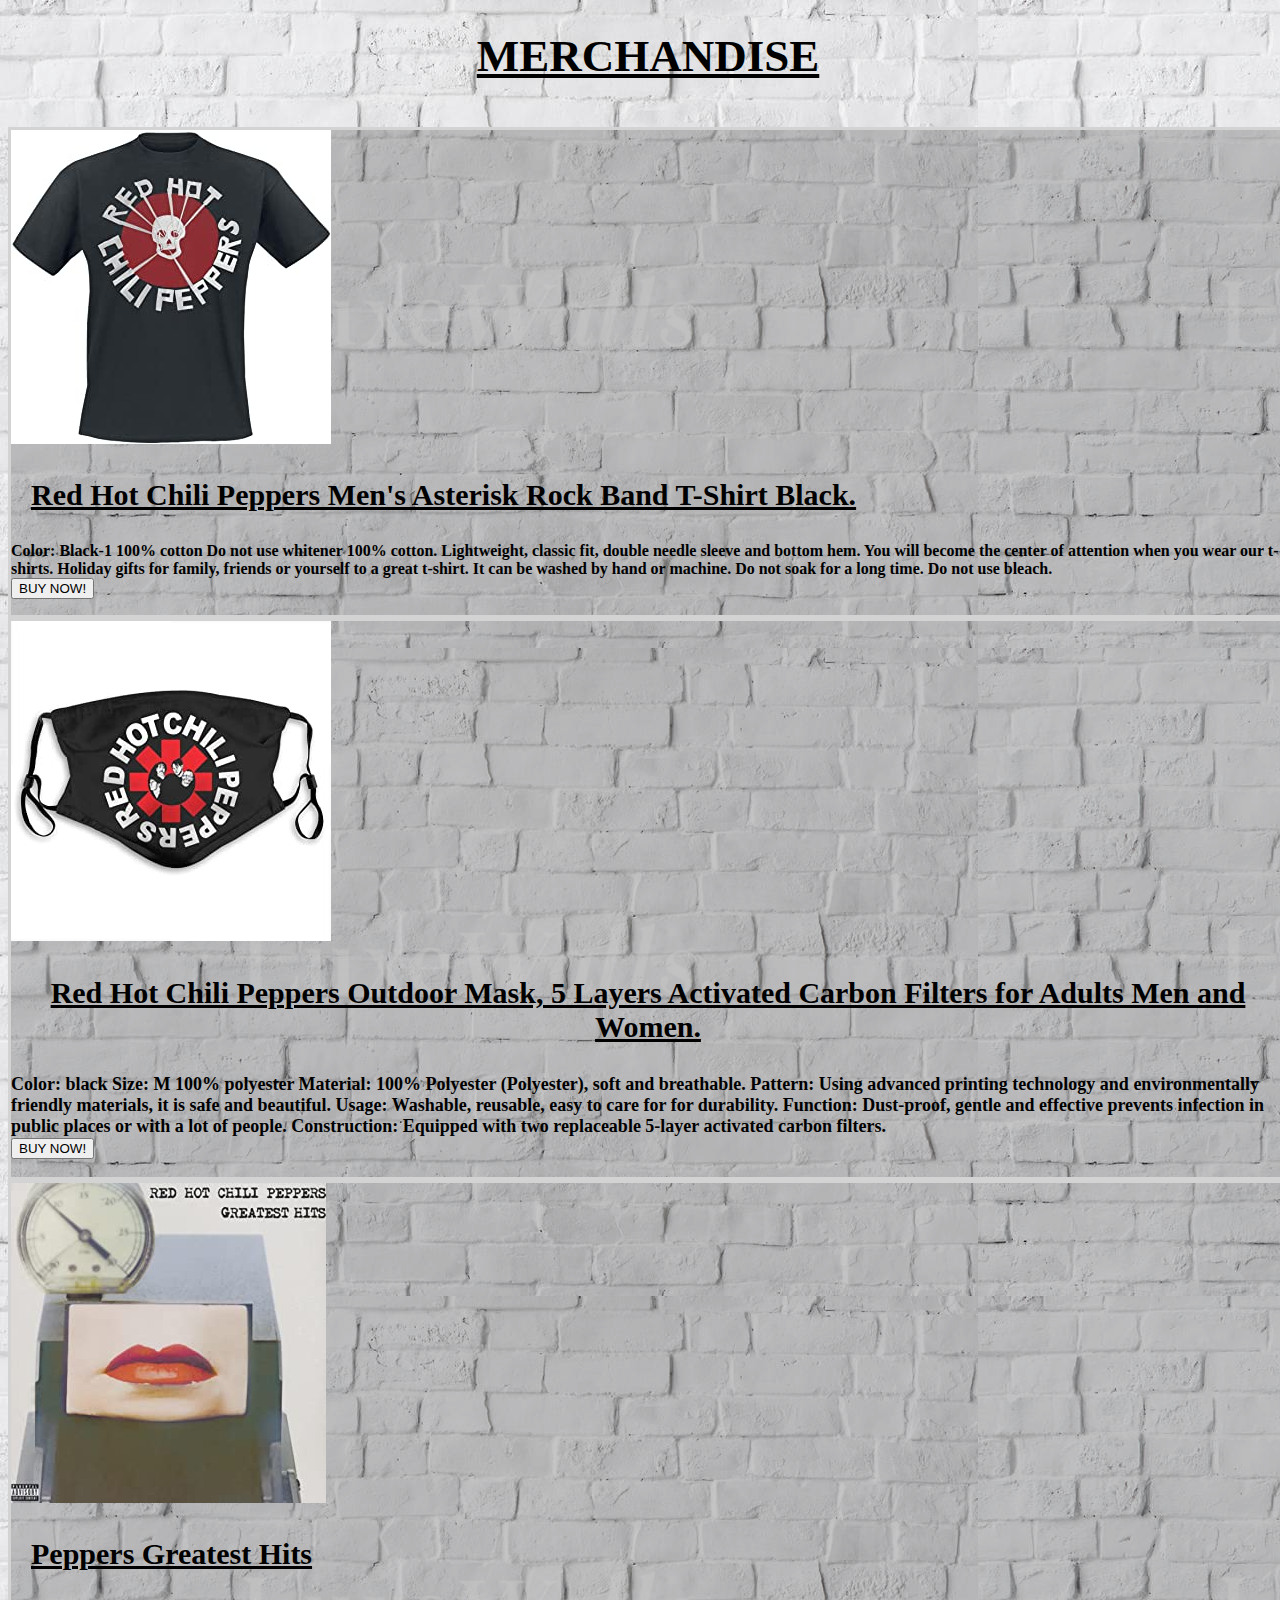
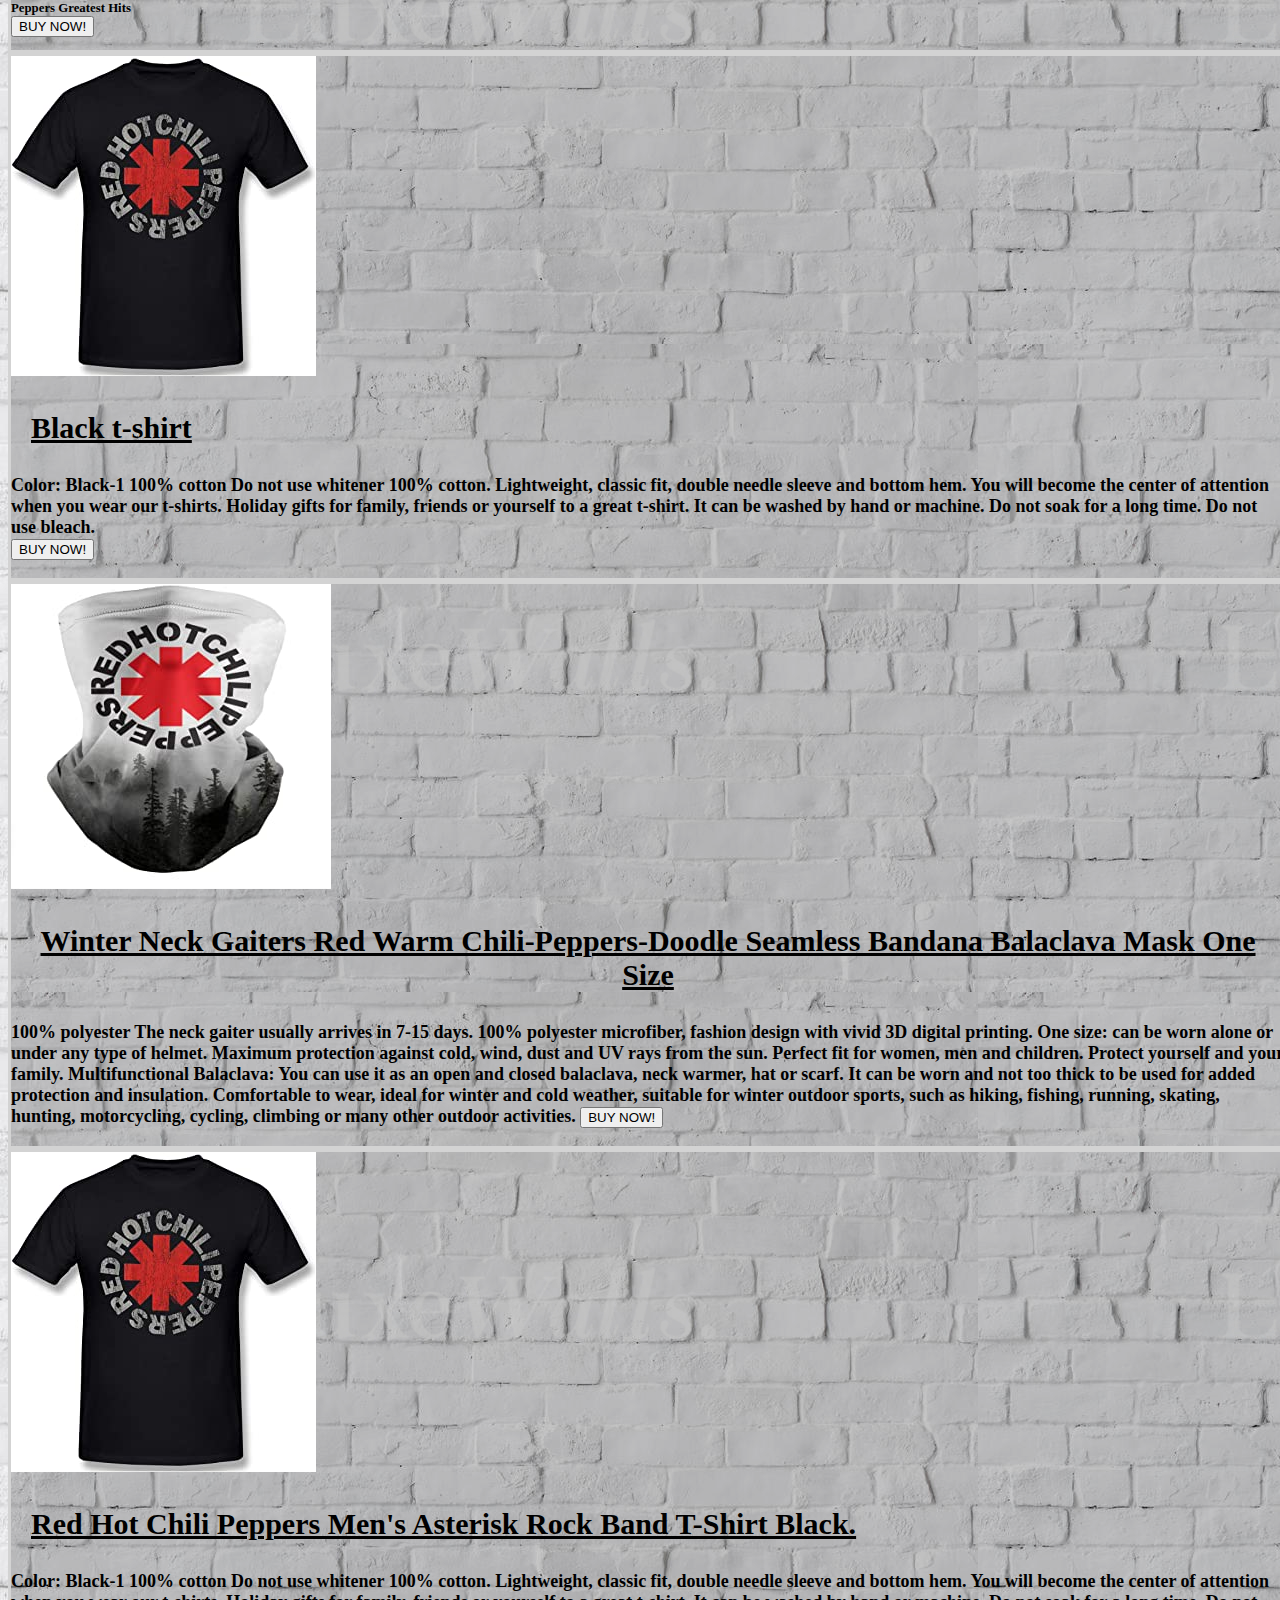
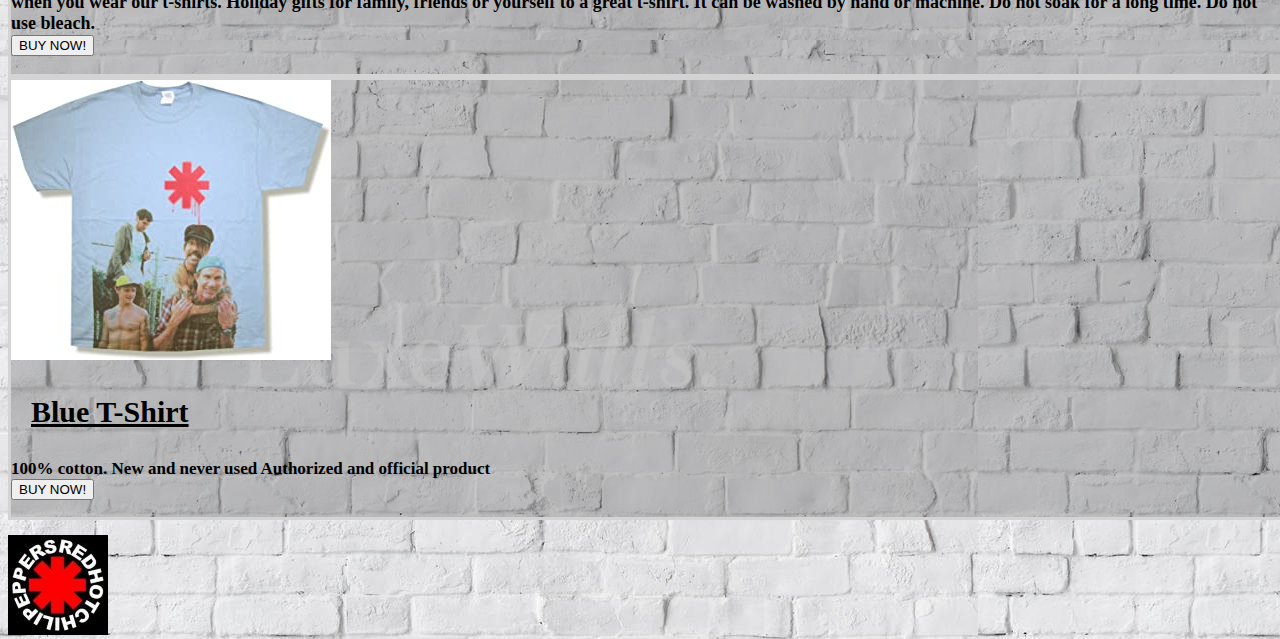
<file: shop.html>
<!DOCTYPE html>
<html lang="en">
<head>
    <meta charset="UTF-8">
    <meta name="viewport" content="width=device-width, initial-scale=1.0">
   <meta name="description" content="Red Hot Chili Peppers are an American rock band formed in Los Angeles , California 1983. Their music incorporates elements of alternative rock, funk, punk rock and psychedelic rock.Band members:Anthony Kiedis, Flea, Chad Smith, and  John Frusciante.">
   <meta name="keywords" content="Band,psychedelic rock,music,california,merch,live music,beach">
    <link rel="stylesheet" href="css/style.css">
</head>
<body class="body"></body>
 <main class="container">
<header>
  <h1 class="titulo1">Merchandise</h1>
</header>
 <br>
<div class="image2" >
  <img src="imagesredhots/merch/615ZB4Y0hdL._AC_UL320_.jpg" class="card-img-top" alt="MERCH">
  <div class="card-body">
    <h3 class="card-title">Red Hot Chili Peppers Men's Asterisk Rock Band T-Shirt Black.</h3>
    <p class="image2p">Color: Black-1
      100% cotton
      Do not use whitener
      100% cotton.
      Lightweight, classic fit, double needle sleeve and bottom hem.
      You will become the center of attention when you wear our t-shirts.
      Holiday gifts for family, friends or yourself to a great t-shirt.
      It can be washed by hand or machine. Do not soak for a long time. Do not use bleach.
       <br>
      <button class="dropdown-main-menu ">BUY NOW!</button>
  </p>
  </div>
</div>

<div class="image3" >
  <img src="imagesredhots/merch/61B5OXgg1nL._AC_UL320_.jpg" class="card-img-top" alt="merch">
  <div class="card-body">
    <h3 class="card-title">Red Hot Chili Peppers Outdoor Mask, 5 Layers Activated Carbon Filters for Adults Men and Women.</h3>
    <p class="image3p"> 
            

      Color: black
      Size: M
      100% polyester
      Material: 100% Polyester (Polyester), soft and breathable.
      Pattern: Using advanced printing technology and environmentally friendly materials, it is safe and beautiful.
      Usage: Washable, reusable, easy to care for for durability.
      Function: Dust-proof, gentle and effective prevents infection in public places or with a lot of people.
      Construction: Equipped with two replaceable 5-layer activated carbon filters. <br>
                  <button class="dropdown-main-menu">BUY NOW!</button>
              </p>
  </div>
</div>

<div class="image4" >
  <img src="imagesredhots/merch/61Iqmr6EfGL._AC_UL320_.jpg" class="card-img-top" alt="merch">
  <div class="card-body">
    <h3 class="card-title">Peppers Greatest Hits</h3>
    <p class="image3p">
      Peppers Greatest Hits
<br>
     
  <button class="dropdown-main-menu">BUY NOW!</button>
</p>
  </div>
</div>


<div class="image5" >
  <img src="imagesredhots/merch/61OsVJnNW5L._AC_UL320_.jpg "class="card-img-top" alt="merch">
  <div class="card-body">
    <h3 class="card-title">Black t-shirt</t-shirt></h3>
    <p class="image4p">Color: Black-1
      100% cotton
      Do not use whitener
      100% cotton.
      Lightweight, classic fit, double needle sleeve and bottom hem.
      You will become the center of attention when you wear our t-shirts.
      Holiday gifts for family, friends or yourself to a great t-shirt.
      It can be washed by hand or machine. Do not soak for a long time. Do not use bleach.
       <br>
      <button class="dropdown-main-menu">BUY NOW!</button>
  </p>
  </div>
</div>


<div class="image5" >
  <img src="imagesredhots/merch/71OI6DmnKDL._AC_UL320_.jpg" class="card-img-top" alt="merch">
  <div class="card-body">
    <h3 class="card-title"> Winter Neck Gaiters Red Warm Chili-Peppers-Doodle Seamless Bandana Balaclava Mask One Size</h3>
    <p class="image5p">
      100% polyester
      The neck gaiter usually arrives in 7-15 days.
      100% polyester microfiber, fashion design with vivid 3D digital printing.
      One size: can be worn alone or under any type of helmet. Maximum protection against cold, wind, dust and UV rays from the sun. Perfect fit for women, men and children. Protect yourself and your family.
      Multifunctional Balaclava: You can use it as an open and closed balaclava, neck warmer, hat or scarf. It can be worn and not too thick to be used for added protection and insulation.
      Comfortable to wear, ideal for winter and cold weather, suitable for winter outdoor sports, such as hiking, fishing, running, skating, hunting, motorcycling, cycling, climbing or many other outdoor activities.
     
  <button class="dropdown-main-menu">BUY NOW!</button>
</p>
  </div>
</div>

<div class="image6" >
  <img src="imagesredhots/merch/61OsVJnNW5L._AC_UL320_.jpg" class="card-img-top" alt="merch">
  <div class="card-body">
    <h3 class="card-title">Red Hot Chili Peppers Men's Asterisk Rock Band T-Shirt Black.</h3>
    <p class="image6p"> 
          
      Color: Black-1
        100% cotton
        Do not use whitener
        100% cotton.
        Lightweight, classic fit, double needle sleeve and bottom hem.
        You will become the center of attention when you wear our t-shirts.
        Holiday gifts for family, friends or yourself to a great t-shirt.
        It can be washed by hand or machine. Do not soak for a long time. Do not use bleach. <br>
        <button class="dropdown-main-menu">BUY NOW!</button>
  </div>
</div>

<div class="image1" >
  <img src="imagesredhots/merch/71xyHlNkRQL._AC_UL320_.jpg" class="card-img-top" alt="merch">
  <div class="card-body">
    <h3 class="card-title">Blue T-Shirt</h3>
    <p class="image1p"> 
            

            
      100% cotton.
      New and never used
      Authorized and official product <br>
                  <button class="dropdown-main-menu">BUY NOW!</button>
              </p>
  </div>
</div>
      </div>
    </div>
  </div>
<br>
<div>
  <img  src="./imagesredhots/logo.jpg"  alt="">
</div>
 </main>
</file>
<file: css/style.css>
body {
  background-image: url(../imagesredhots/back3.jpg);
  background-size: auto;
  width: 100% !important;
  height: 500px;
  font-family: Roboto;
  font-size: 80%;
}

.titulo1 {
  display: flex;
  justify-content: center;
  color: black;
  font-family: Roboto;
  word-spacing: normal;
  text-transform: uppercase;
  text-decoration: underline;
  font-size: 45px;
  width: 100% !important;
}

ul {
  color: whitesmoke;
  background-color: black;
  border-color: white;
  display: flex;
  justify-content: space-around;
  width: auto;
  border: solid 2px;
  text-align: center;
  font-family: Roboto;
  font-size: 25px;
  margin-bottom: 100px;
  margin: auto;
  text-decoration: underline;
  width: 100% !important;
}
ul a {
  color: white;
  margin-left: 20px;
  font-family: Roboto;
}

.image1 {
  background-color: rgba(0, 0, 0, 0.2);
  border: solid 3px;
  border-color: lightgrey;
  font-family: Futura;
  font-size: 17px;
  font-weight: bolder;
  justify-content: center !important;
}
.image1 h3 {
  font-size: 30px;
  font-weight: bolder;
  display: flex;
  justify-content: left;
  text-align: center;
  font-family: Roboto;
  color: black;
  padding-left: 20px;
  text-decoration: underline;
}
.image1 h3:hover {
  text-decoration: underline;
  color: black;
  background-color: lightgrey;
  font-family: Roboto;
  word-spacing: normal;
  font-size: 30px;
  display: flex;
  justify-content: left;
  padding: 10px;
}
.image1 h3:hover .image1p {
  color: black;
  margin-top: 20px;
  font-size: 14px;
  font-family: Roboto;
  font-weight: bolder;
}

.image2 {
  background-color: rgba(0, 0, 0, 0.2);
  border: solid 3px;
  border-color: lightgrey;
  font-family: Roboto;
  font-size: 16px;
  font-weight: bolder;
  justify-content: center !important;
}
.image2 h3 {
  font-size: 30px;
  font-weight: bolder;
  display: flex;
  justify-content: left;
  text-align: center;
  font-family: Roboto;
  color: black;
  padding-left: 20px;
  padding-right: 20px;
  text-decoration: underline;
}
.image2 h3:hover {
  text-decoration: underline;
  color: black;
  background-color: lightgrey;
  font-family: Roboto;
  word-spacing: normal;
  font-size: 30px;
  display: flex;
  justify-content: left;
  padding: 10px;
}
.image2 h3:hover .image2p {
  color: black;
  font-size: 20px;
  font-family: Roboto;
  font-weight: bolder;
  justify-content: center;
}

.image3 {
  background-color: rgba(0, 0, 0, 0.2);
  border: solid 3px;
  border-color: lightgrey;
  font-family: Roboto;
  font-size: 18px;
  font-weight: bolder;
}
.image3 h3 {
  font-size: 30px;
  font-weight: bolder;
  display: flex;
  justify-content: left;
  text-align: center;
  font-family: Roboto;
  color: black;
  padding-left: 20px;
  padding-right: 20px;
  text-decoration: underline;
}
.image3 h3:hover {
  text-decoration: underline;
  color: black;
  background-color: lightgrey;
  font-family: Roboto;
  word-spacing: normal;
  font-size: 30px;
  display: flex;
  justify-content: left;
  padding: 10px;
}
.image3 h3:hover .image3p {
  color: black;
  font-size: 12px;
  font-family: Roboto;
  font-weight: bolder;
}

.image4 {
  background-color: rgba(0, 0, 0, 0.2);
  border: solid 3px;
  border-color: lightgrey;
  font-family: Roboto;
  font-weight: bolder;
}
.image4 h3 {
  font-size: 30px;
  font-weight: bolder;
  display: flex;
  justify-content: left;
  text-align: center;
  font-family: Roboto;
  color: black;
  padding-left: 20px;
  padding-right: 20px;
  text-decoration: underline;
}
.image4 h3:hover {
  text-decoration: underline;
  color: black;
  background-color: lightgrey;
  font-family: Roboto;
  word-spacing: normal;
  font-size: 30px;
  display: flex;
  justify-content: left;
  padding: 10px;
}
.image4 h3:hover .image4p {
  color: black;
  font-size: 12px;
  font-weight: bolder;
  font-family: Roboto;
  font-weight: bolder;
}

.image5 {
  background-color: rgba(0, 0, 0, 0.2);
  border: solid 3px;
  border-color: lightgrey;
  font-family: Roboto;
  font-size: 18px;
  font-weight: bolder;
}
.image5 h3 {
  font-size: 30px;
  font-weight: bolder;
  display: flex;
  justify-content: left;
  text-align: center;
  font-family: Roboto;
  color: black;
  padding-left: 20px;
  padding-right: 20px;
  text-decoration: underline;
}
.image5 h3:hover {
  text-decoration: underline;
  color: black;
  background-color: lightgrey;
  font-family: Roboto;
  word-spacing: normal;
  font-size: 30px;
  display: flex;
  justify-content: left;
  padding: 10px;
}
.image5 h3:hover .image5p {
  color: black;
  font-size: 12px;
  font-weight: bolder;
  font-family: Roboto;
  font-weight: bolder;
}

.image6 {
  background-color: rgba(0, 0, 0, 0.2);
  border: solid 3px;
  border-color: lightgrey;
  font-family: Roboto;
  font-size: 18px;
  font-weight: bolder;
}
.image6 h3 {
  font-size: 30px;
  font-weight: bolder;
  display: flex;
  justify-content: left;
  text-align: center;
  font-family: Roboto;
  color: black;
  padding-left: 20px;
  padding-right: 20px;
  text-decoration: underline;
}
.image6 h3:hover {
  text-decoration: underline;
  color: black;
  background-color: lightgrey;
  font-family: Roboto;
  word-spacing: normal;
  font-size: 30px;
  display: flex;
  justify-content: left;
  padding: 10px;
}
.image6 h3:hover .image6p {
  color: black;
  font-size: 12px;
  font-weight: bolder;
  font-family: Roboto;
  float: left;
  font-weight: bolder;
}

div a {
  color: white;
  margin-left: 20px;
  font-family: Roboto;
  font-size: 25px;
}

.emailform {
  color: black;
  width: auto;
  font-family: Roboto;
  font-weight: bolder;
}
.emailform .form-check {
  display: flex;
  justify-content: left;
}

.signin {
  color: black;
  display: flex;
  justify-content: left;
  font-family: Roboto;
  font-weight: bolder;
  font-size: 15px;
}

.socialmedia {
  display: flex;
  align-items: flex-end;
  justify-content: space-evenly;
  margin-top: 20px;
  float: left;
  width: auto;
}

.footer {
  color: red;
  font-weight: bold;
  font-family: Futura;
  float: right;
  margin-right: 30px;
  font-size: 20px;
}

.img-fluid {
  width: auto;
  height: auto;
  
}

/*# sourceMappingURL=style.css.map */
</file>
